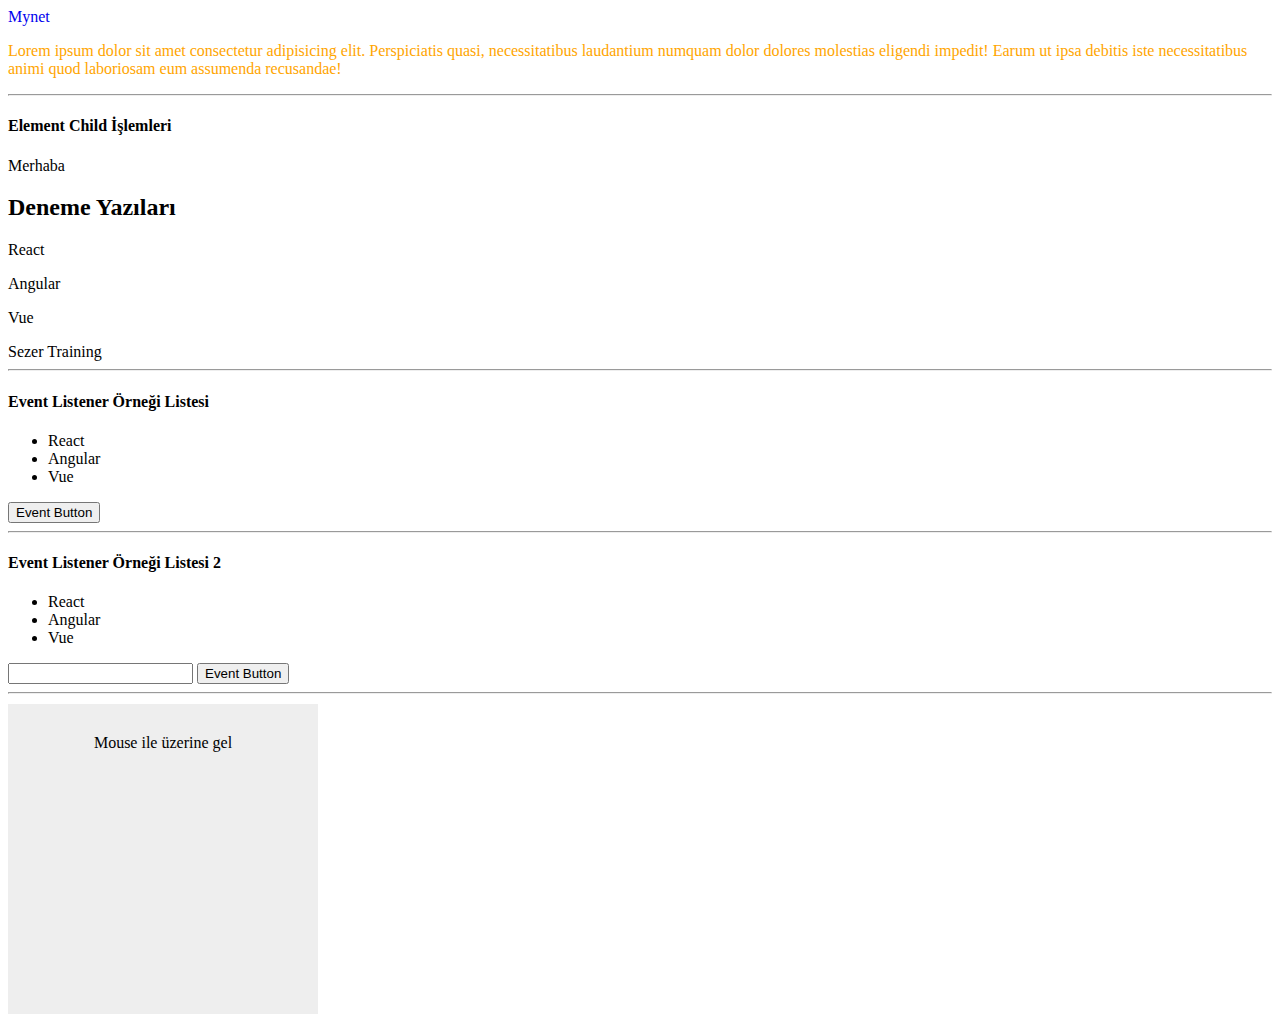
<file: 1.Temel İşlemler/index.html>
<!DOCTYPE html>
<html lang="en">
<head>
    <meta charset="UTF-8">
    <meta name="viewport" content="width=device-width, initial-scale=1.0">
    <title>Document</title>
    <link rel="stylesheet" href="index.css">
</head>
<body>
    <a href="https://www.google.com" id="ozellikEkleCikar1"></a>
    <p id="denemeParagraf1">
        Lorem ipsum dolor sit amet consectetur adipisicing elit. Perspiciatis quasi, necessitatibus laudantium numquam dolor dolores molestias eligendi impedit! Earum ut ipsa debitis iste necessitatibus animi quod laboriosam eum assumenda recusandae!
    </p>
    <hr>
    <h4>
        Element Child İşlemleri
    </h4>
    <section>
        <p>
            Merhaba
        </p>
        <h2>
            Deneme Yazıları
        </h2>
        <p>React</p>
        <p>Angular</p>
        <p>Vue</p>
        <div>
            Sezer Training
        </div>
    </section>
    <hr>
    <h4>
        Event Listener Örneği Listesi
    </h4>
    <ul id="listenerUl">
        <li class="EventLiS">React</li>
        <li class="EventLiS">Angular</li>
        <li class="EventLiS">Vue</li>
    </ul>
    <button id="EventButton">Event Button</button>
    <hr>
    <h4>
        Event Listener Örneği Listesi 2
    </h4>
    <ul id="listenerUl2">
        <li class="EventLiS2">React</li>
        <li class="EventLiS2">Angular</li>
        <li class="EventLiS2">Vue</li>
    </ul>
    <input type="text" id="EventInput">
    <button id="EventButton2">Event Button</button>
    <hr>
    <div class="kutu" style="width: 250px;height:250px;margin:10px 0;background:#eee;text-align:center;padding:30px">
        Mouse ile üzerine gel
    </div>
    <script src="index.js"></script>
</body>
</html>
</file>
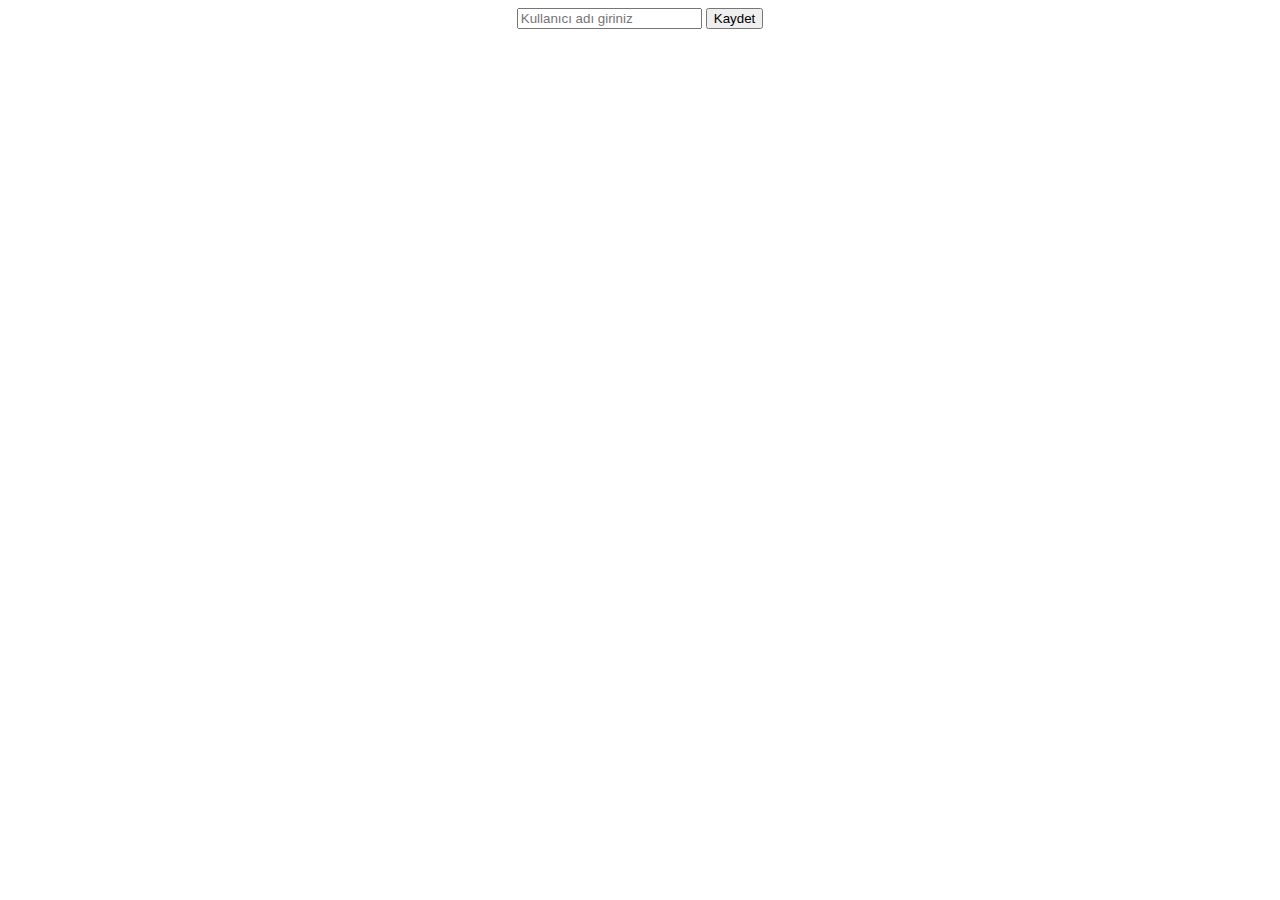
<file: 4.Regex Örneği/index.html>
<!DOCTYPE html>
<html lang="en">
<head>
    <meta charset="UTF-8">
    <meta name="viewport" content="width=device-width, initial-scale=1.0">
    <title>Javascript Regex Örneği</title>
    <link rel="stylesheet" href="index.css">
</head>
<body>
    <div style="display: flex;justify-content: center;align-items: center;">
        <div class="message" style="display: block;"></div>
        <form class="signupForm">
            <input type="text" id="username" name="username" placeholder="Kullanıcı adı giriniz">
            <input type="submit" value="Kaydet">
        </form>
    </div>
    <script src="index.js"></script>
</body>
</html>
</file>
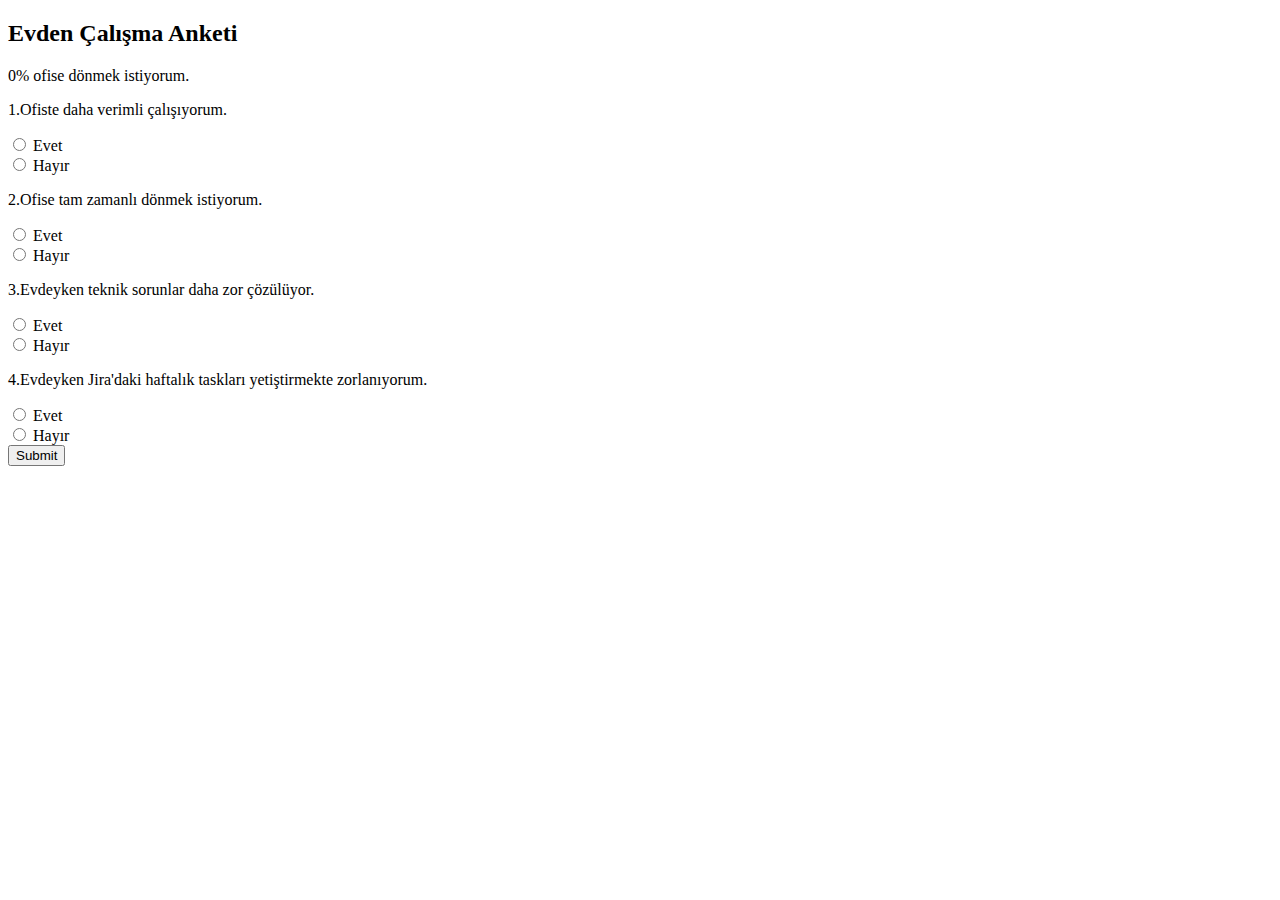
<file: 5.Korona Testi Uygulaması(SetInterval Zamanlanmış Sürekli Fonskiyon Çağırma)/index.html>
<!DOCTYPE html>
<html lang="en">
<head>
    <meta charset="UTF-8">
    <meta name="viewport" content="width=device-width, initial-scale=1.0">
    <title>Covid Test Application</title>
    <link rel="stylesheet" href="https://cdn.jsdelivr.net/npm/bootstrap@4.6.2/dist/css/bootstrap.min.css" integrity="sha384-xOolHFLEh07PJGoPkLv1IbcEPTNtaed2xpHsD9ESMhqIYd0nLMwNLD69Npy4HI+N" crossorigin="anonymous">
</head>
<body>
    <section id="header">
        <div class="bg-white text-center py-4">
            <div class="container">
                <h2 class="text-danger display-4 my-4">Evden Çalışma Anketi</h2>
            </div>
        </div>
    </section>
    <div class="result d-none py-4 bg-white text-center">
        <div class="container lead">
            <p>
                <span class="text-danger display-4 py-3">
                    0%
                </span> ofise dönmek istiyorum.
            </p>
        </div>
    </div>
    <section id="questions">
        <div  class="bg-secondary py-3">
            <div class="container">
                <form class="question-form text-white">
                    <div>
                        <p>
                            1.Ofiste daha verimli çalışıyorum.
                        </p>
                        <div class="form-check">
                            <input class="form-check-input" type="radio" name="q1" value="E" id="defaultCheck1">
                            <label class="form-check-label">
                              Evet
                            </label>
                        </div>
                        <div class="form-check">
                            <input class="form-check-input" type="radio" name="q1" value="H" id="defaultCheck1">
                            <label class="form-check-label" for="defaultCheck1">
                              Hayır
                            </label>
                        </div>
                    </div>

                    <div class="my-4">
                        <p>
                            2.Ofise tam zamanlı dönmek istiyorum.
                        </p>
                        <div class="form-check">
                            <input class="form-check-input" type="radio" name="q2" value="E" id="defaultCheck1">
                            <label class="form-check-label">
                              Evet
                            </label>
                        </div>
                        <div class="form-check">
                            <input class="form-check-input" type="radio" name="q2" value="H" id="defaultCheck1">
                            <label class="form-check-label" for="defaultCheck1">
                              Hayır
                            </label>
                        </div>
                    </div>

                    <div class="my-4">
                        <p>
                            3.Evdeyken teknik sorunlar daha zor çözülüyor.
                        </p>
                        <div class="form-check">
                            <input class="form-check-input" type="radio" name="q3" value="E" id="defaultCheck1">
                            <label class="form-check-label">
                              Evet
                            </label>
                        </div>
                        <div class="form-check">
                            <input class="form-check-input" type="radio" name="q3" value="H" id="defaultCheck1">
                            <label class="form-check-label" for="defaultCheck1">
                              Hayır
                            </label>
                        </div>
                    </div>

                    <div class="my-4">
                        <p>
                            4.Evdeyken Jira'daki haftalık taskları yetiştirmekte zorlanıyorum.
                        </p>
                        <div class="form-check">
                            <input class="form-check-input" type="radio" name="q4" value="E" id="defaultCheck1">
                            <label class="form-check-label">
                              Evet
                            </label>
                        </div>
                        <div class="form-check">
                            <input class="form-check-input" type="radio" name="q4" value="H" id="defaultCheck1">
                            <label class="form-check-label" for="defaultCheck1">
                              Hayır
                            </label>
                        </div>
                    </div>
                    <div class="text-center">
                        <input type="submit" class="btn btn-light">
                    </div>
                </form>
            </div>
        </div>
    </section>

    <script src="index.js"></script>
</body>
</html>
</file>
<file: 1.Temel İşlemler/index.css>
.kirmizi{
    color: red;
}

.turuncu{
    color: orange;
}
</file>
<file: 4.Regex Örneği/index.css>
.success{
    border: 10px solid green;
}
.error{
    border: 10px solid red;
}
</file>
